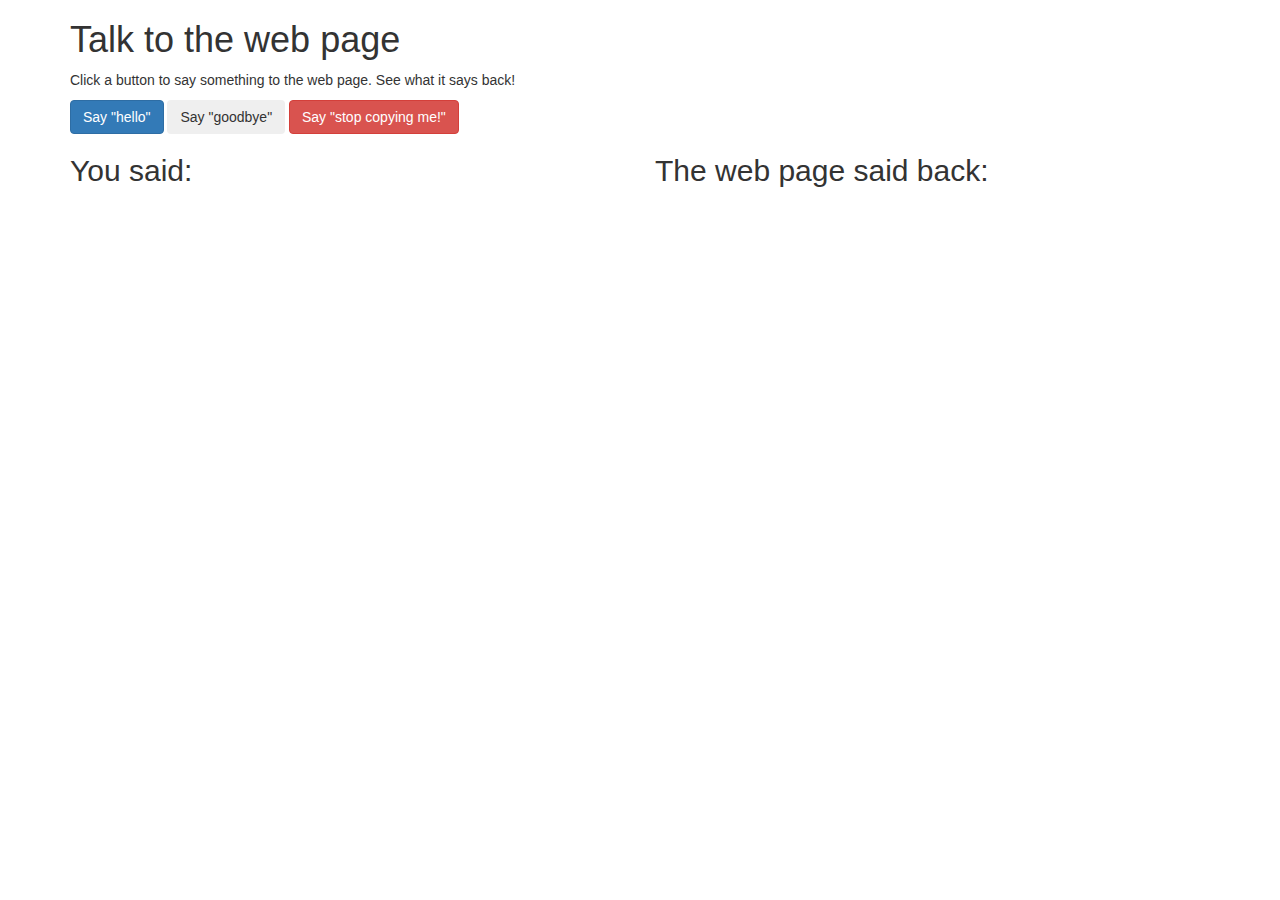
<file: index.html>
<!DOCTYPE html>
<html>
  <head>
    <meta charset="utf-8">
    <link href="https://maxcdn.bootstrapcdn.com/bootstrap/3.3.6/css/bootstrap.min.css" rel="stylesheet" type="text/css">
    <link href="css/styles.css" rel="stylesheet" type="text/css">
    <script src="js/jquery-1.12.0.js"></script>
    <script src="https://maxcdn.bootstrapcdn.com/bootstrap/3.3.6/js/bootstrap.min.js"></script>
    <script src="js/scripts.js"></script>
    <title></title>
  </head>
  <body>
    <div class="container">
      <h1>Talk to the web page</h1>
      <p>Click a button to say something to the web page. See what it says back!</p>

      <button class="btn btn-primary" id="hello">Say "hello"</button>
      <button class="btn btn-inverse" id="goodbye">Say "goodbye"</button>
      <button class="btn btn-danger" id="stop">Say "stop copying me!"</button>

      <div class="row">
        <div class="col-md-6">
          <h2>You said:</h2>
          <ul class="unstyled" id="user">

          </ul>
        </div>

        <div class="col-md-6">
          <h2>The web page said back:</h2>
          <ul class="unstyled" id="computer">

          </ul>
        </div>
      </div>
    </div>

  </body>
</html>
</file>
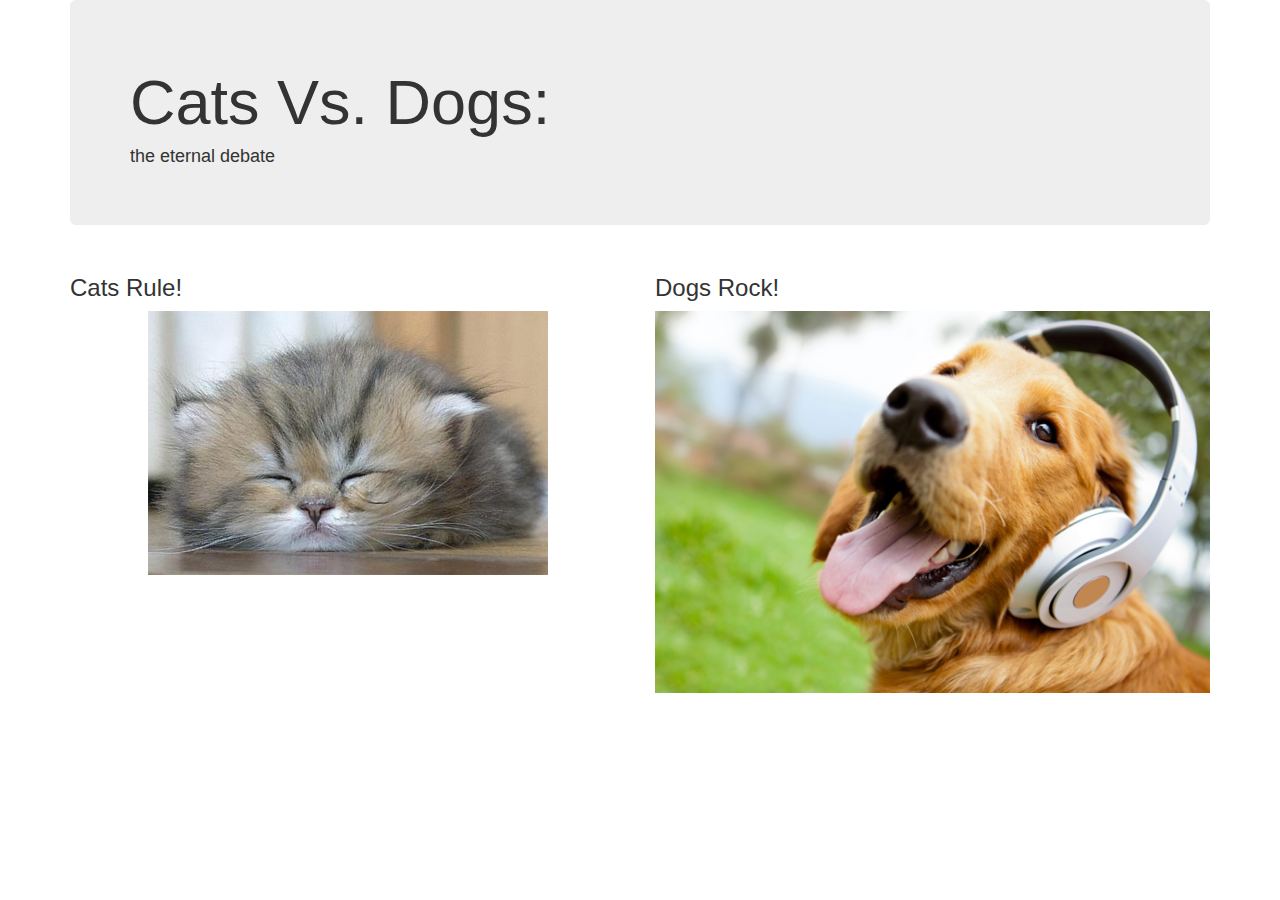
<file: catsvdogs.html>
<!DOCTYPE html>
<html>
  <head>
    <meta charset="utf-8">
    <link href="https://maxcdn.bootstrapcdn.com/bootstrap/3.3.6/css/bootstrap.min.css" rel="stylesheet" type="text/css">
    <link href="css/styles.css" rel="stylesheet" type="text/css">
    <script src="js/jquery-1.12.0.js"></script>
    <script src="https://maxcdn.bootstrapcdn.com/bootstrap/3.3.6/js/bootstrap.min.js"></script>
    <script src="js/petscripts.js"></script>
    <title>Cats vs Dogs</title>
  </head>

  <body>
    <div class="container">
      <div class ="jumbotron">
        <h1>Cats Vs. Dogs:</h1>
        <h4>the eternal debate</h4>
      </div>

      <div class="row">
        <div class="col-lg-6">

          <h3>Cats Rule!</h3>
          <img src="img/sleepycat.jpg" class="img-responsive" id="happy">
          <img src="img/angrycat.jpg" class="img-responsive" id="angry">

        </div>

        <div class="col-lg-6">
          <h3>Dogs Rock!</h3>
          <img src="img/dogrock.jpg" class="img-responsive" id="happy">
          <img src="img/meandog.jpeg" class="img-responsive" id="angry">
        </div>
      </div>
    </div>
  </body>
</html>
</file>
<file: css/styles.css>
img.img-responsive {
  display:block;
  margin-left: auto;
  margin-right: auto;
}

#angry {
  display: none
}
</file>
